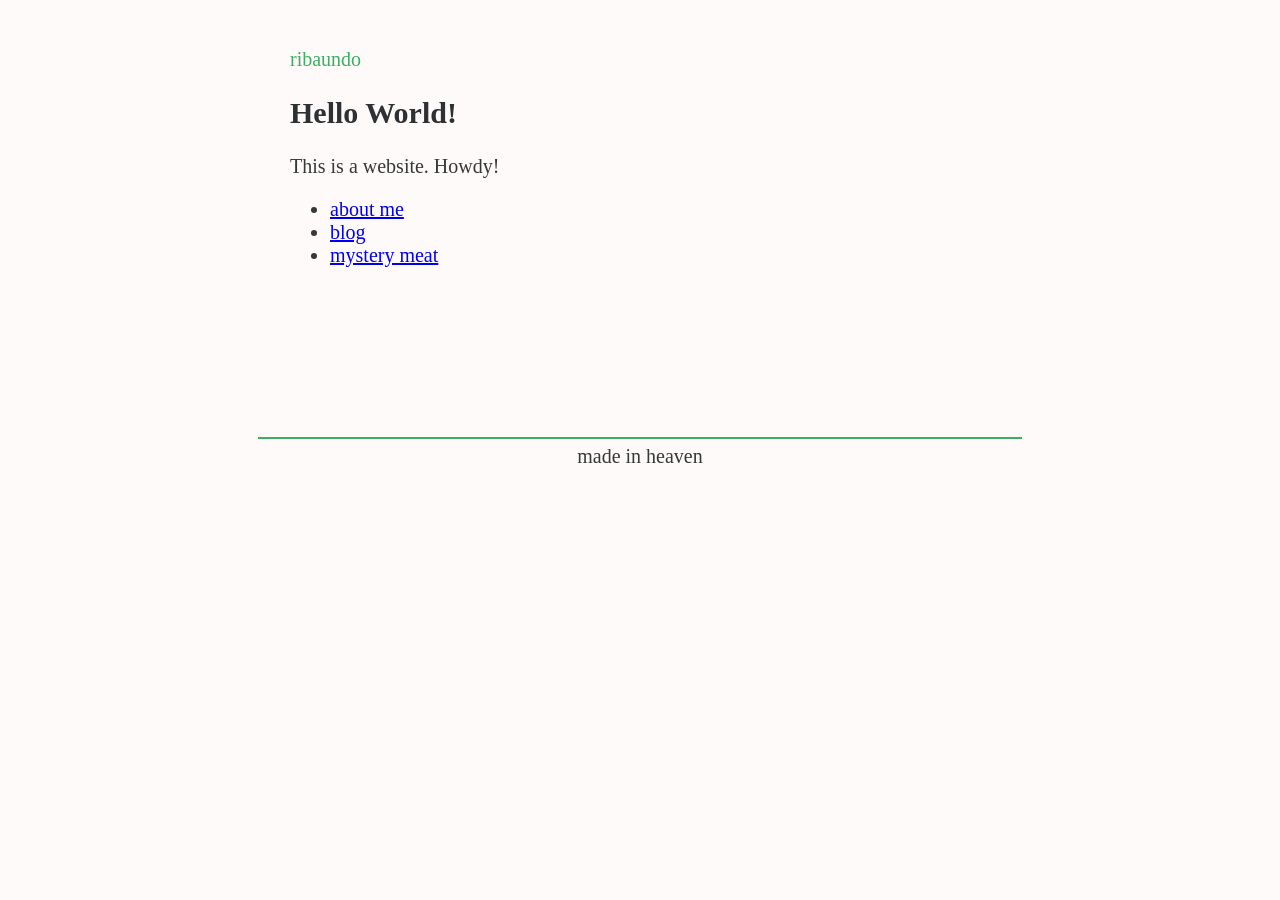
<file: index.html>
<!doctype html>
<html lang="en">
	<head>
		<meta charset="UTF-8"/>
		<title>Resembool</title>
		<meta name="viewport" content="width=device-width, initial-scale=1.0"/>
		<link rel="stylesheet" href="style.css"/>
	</head>
	<!-- 
    fuck you
    -->
	<body>
		<header>
			<a href="index.html" class="site-logo">ribaundo</a>
		</header>
		<main>
			<section>
				<h2>Hello World!</h2>
				<p>This is a website. Howdy!</p>
				<ul>
					<li>
						<a href="about.html">about me</a>
					</li>
					<li>
						<a href="blog/index.html">blog</a>
					</li>
					<li>
						<a href="https://www.youtube.com/watch?v=GUbXFq6WG34" target="_blank">
                            mystery meat						</a>
					</li>
				</ul>
			</section>
		</main>
		<footer>made in heaven</footer>
	</body>
</html>
</file>
<file: style.css>
html {
    scrollbar-gutter: stable both-edges;
}

body {
    font-family: Garamond, serif;
    font-size: 20px;
    background-color: #fffafa;
    color: #353839;
}

header {
    padding-top: 2em;
    margin-left: auto;
    margin-right: auto;
    max-width: 700px;
}

img {
    margin: 0 auto 0 auto;
    display: block;
}

.site-logo {
    text-align: center;
    font-size: 20px;
    color: #3cae63;
    text-decoration: none;
}

main {
    max-width: 700px;
    margin: auto;
    overflow: hidden;
}


h1 {
    color: #3cae63;
}

h2 {
    color: #2e3133;
}

footer {
    margin-top: 150px;
    margin-left: auto;
    margin-right: auto;
    max-width: 750px;
    text-align: center;
    border-top: 2pt solid #3cae63;
    padding: 5pt;
}
</file>
